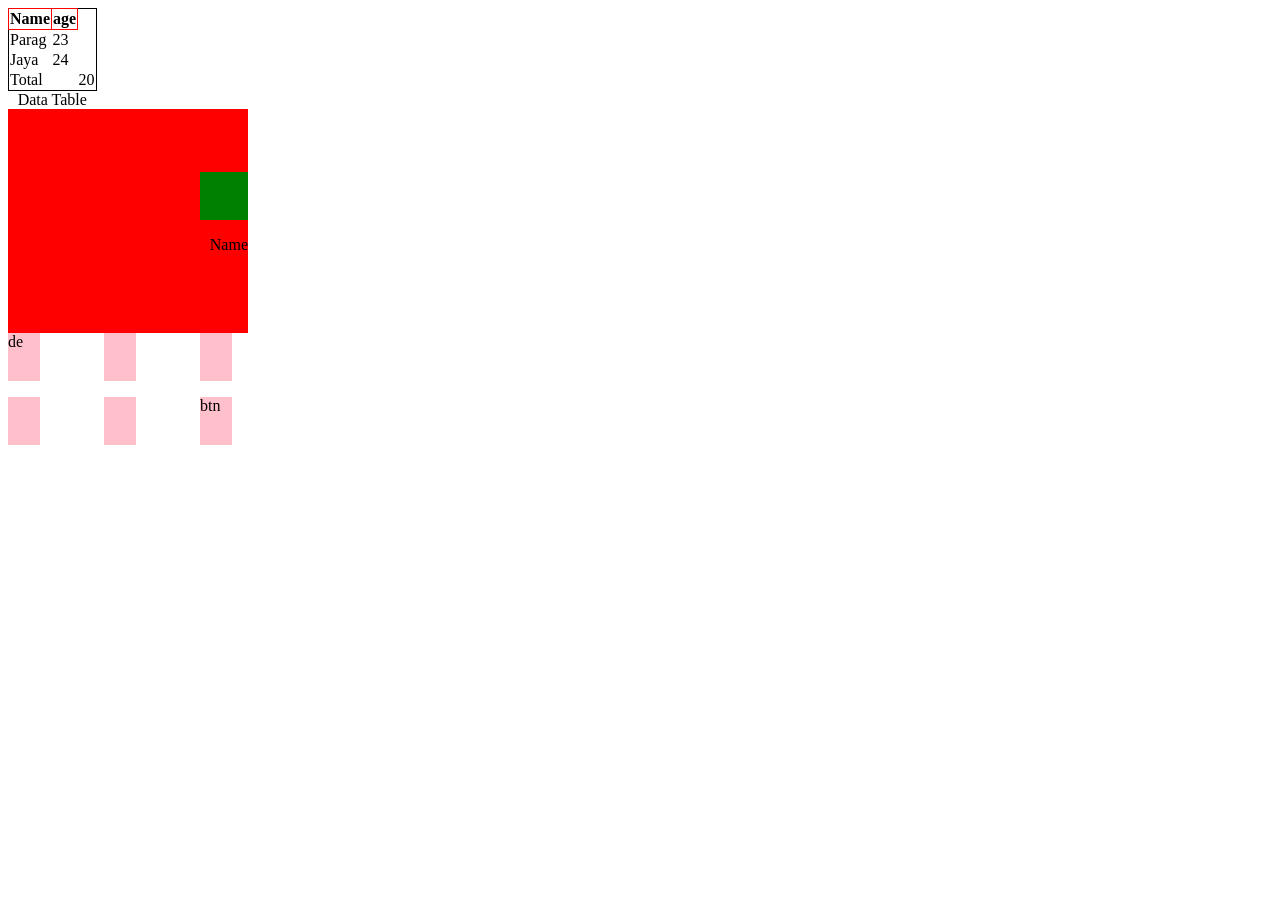
<file: index.html>
<!DOCTYPE html>
<HTML>
    <HEAD>
       <title>Testing page</title>
         <link rel="icon" type="image/png"  href="./img.png"/>
         <link rel="stylesheet" href="./style.css"/>
    </HEAD>
    <body>
        <table style="border: .1rem solid black; border-collapse: collapse;">
            <thead >
                <tr >
                    <th style="border: .1rem solid red;">Name</th>
                    <th style="border: .1rem solid red;">age</th>
                </tr>
            </thead>
            <tbody>
                <tr>
                    <td >Parag</td>
                    <td>23</td>
                </tr>
                <tr>
                    <td>Jaya</td>
                    <td>24</td>
                </tr>
            </tbody>
            <tfoot>
                <tr>
                    <td colspan="2">Total</td>
                    <td>20</td>
                </tr>
            </tfoot>
            <caption style="caption-side: bottom;">Data Table</caption>
        </table>
  
    <div class="big">
        <div class="small">
             
        </div>
        <p class="text">Name</p>

    </div>
    <div class="grid">
        <div class="b1">de</div>
        <div class="2"></div>
        <div class="3"></div>
        <div class="4"></div>
        <div class="5"></div>
        <div onclick="addline()" class="6">btn</div>

    </div>
  
    
</body>

        <script src="script.js"></script>
</HTML>
</file>
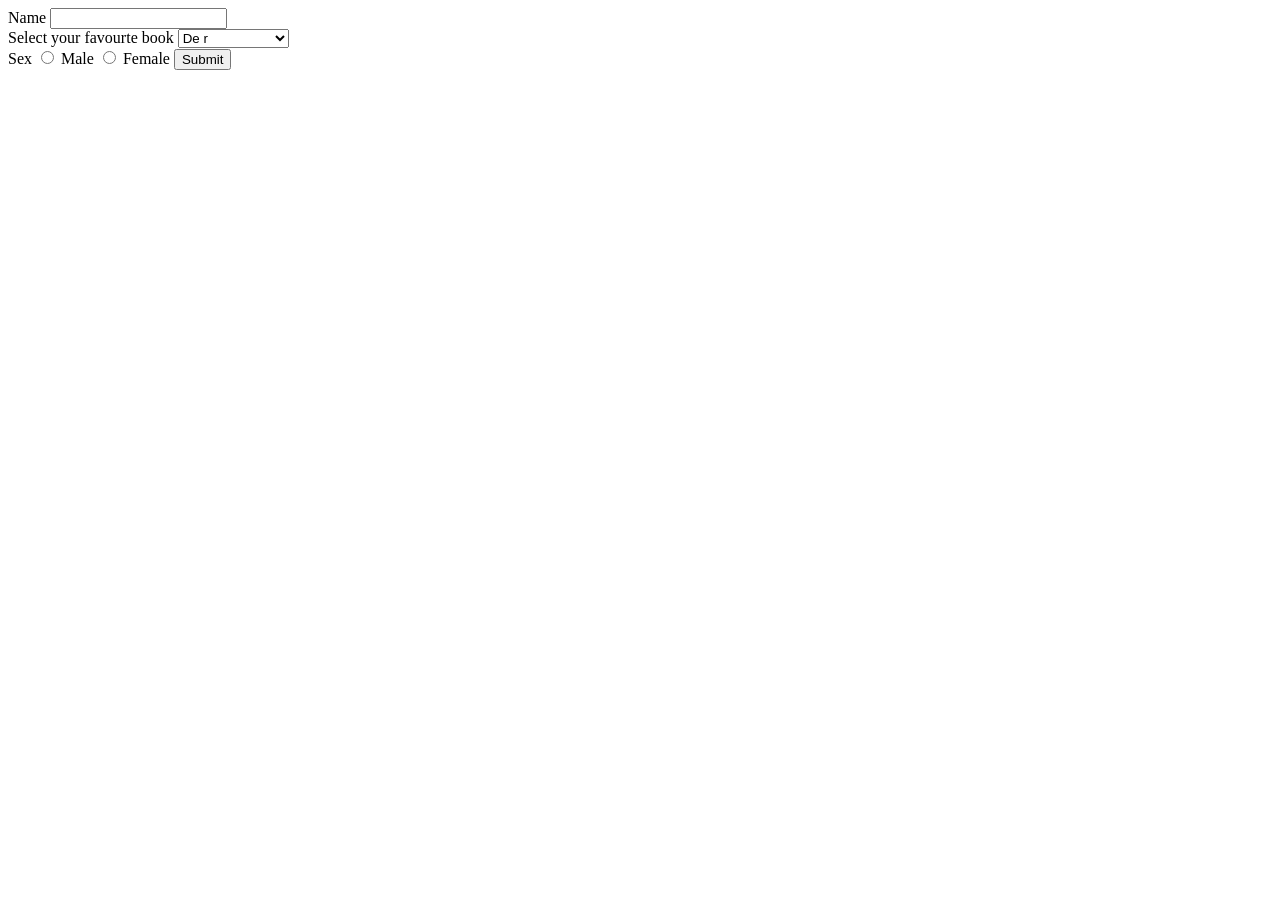
<file: form.html>
<!DOCTYPE html>
<html>
    <head>
       <title>Form</title>
     
    </head>
    <body>
         <form  action="url" method="post">
            <label for="name">Name</label>
            <input type="text" required name="name"/>
            <br>
            <lable for="select">Select your favourte book</lable>
            <select name="select">
                <option>De r</option>
                <option>Ki hain khogen</option>
            </select>
            <br/>
            <lable >Sex</lable>
            <input type="radio" name="gender" value="male"/>
            <label for="male">Male</label>
            <input type="radio" name="gender" value="female"/>
            <lable for="female">Female</lable>
            <button type="submit" value="submit">Submit</button>
         </form>
    </body>
</html>
</file>
<file: style.css>
/* responsive , animation , transaction , flex,grid  */


/* 
🔹 rem
Relative to the root (html) font size

Consistent across the whole page

Good for global sizing

🔹 em
Relative to the parent's font size

Can compound when nested

Good for scalable components */



.big{
    background-color: red;
    width: 15rem;
    height: 14rem;
     display: flex;
     flex-direction: column;
     justify-content: center;
     align-items: flex-end;
}

.small{
    background-color: green;
    width: 3rem;
    height: 3rem;
    justify-content: end;
}

/* Animation */

/* 
.small{
    animation-name: hello;
    animation-delay: 50ms;
    animation-timing-function: ease;
    animation-duration: 2s;
    animation-iteration-count: infinite;
}

@keyframes hello {
    0%{
        transform: translateX(-1rem);

    }
    50%{
        transform: translateX(0rem);
        width: 10rem;
    }
    100%{
        transform: translateX(1rem);
    }
}

 */

/* Transaction */
 /* .small:hover{
   transform: scale(2);
   transition: ease;
   transition-duration: 2s;
 } */


/* responsiveness */

/* 
 @media screen and (max-width: 400px ) {
    .small{
        background-color: aqua;
    }
 } */

 div{
    width: 2rem;
    height: 3rem;
    background-color: pink;
 }

 .grid{
 display: grid;
 grid-template-columns: 5rem 5rem 5rem;
 grid-template-rows: auto;
 grid-gap: 1rem;
 }
</file>
